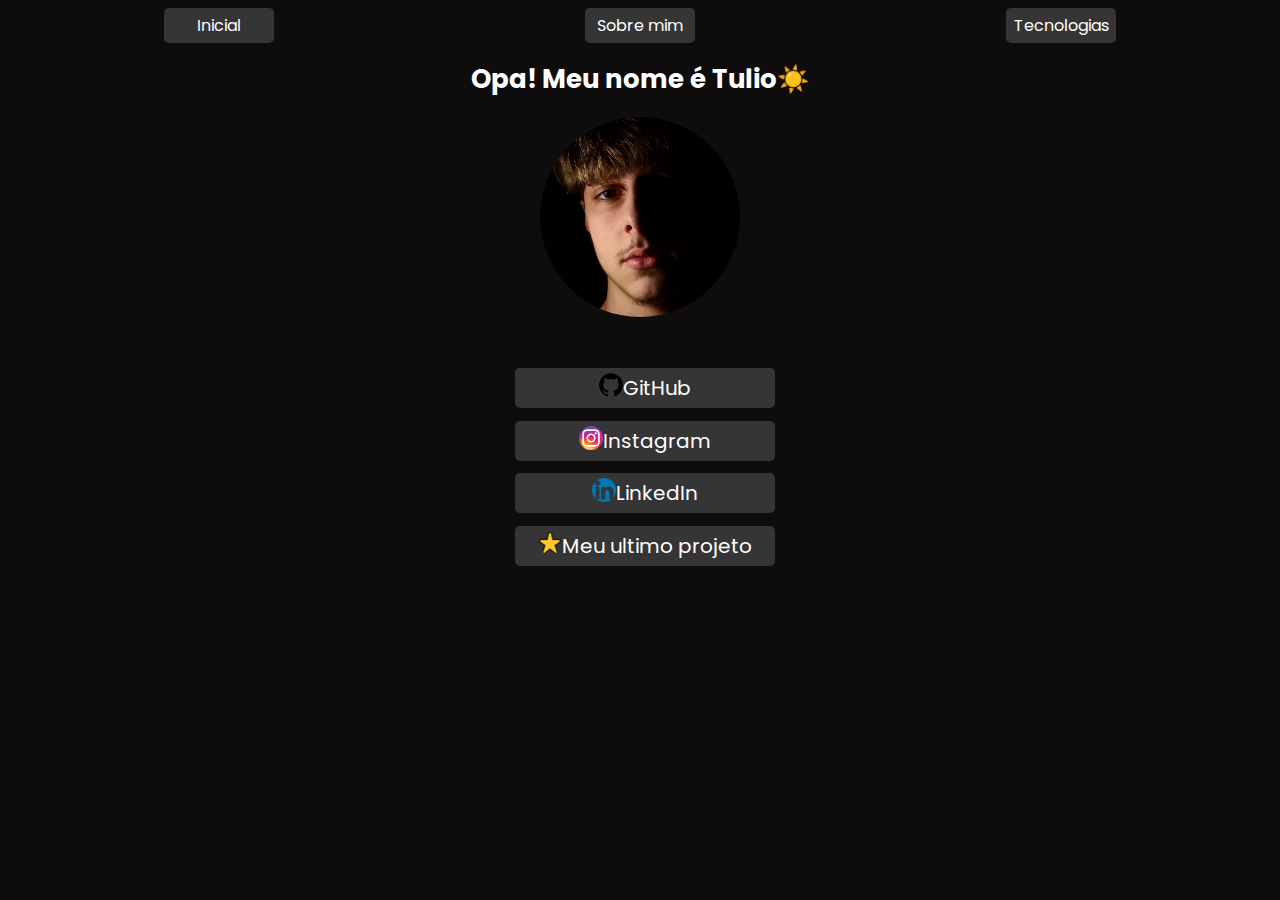
<file: index.html>
<!DOCTYPE html>
<html lang="pt-br">
  <head>
    <meta charset="UTF-8" />
    <meta name="viewport" content="width=device-width, initial-scale=1.0" />
    <link rel="stylesheet" href="style.css" />
    <link rel="shortcut icon" href="assets/favicon.ico">
    <title>DevTree-Tulio</title>
  </head>
  <body>
    <nav class="cabecalho">
      <div><a class="btn-link" style="width: 100px;" href="index.html">Inicial</a></div>
      <div><a class="btn-link" style="width: 100px;" href="sobremim.html">Sobre mim</a></div>
      <div><a class="btn-link" style="width: 100px;" href="tecnologias.html">Tecnologias</a></div>
    </nav>
    <div class="sobreMim">
      <div class="nome"><h1>Opa! Meu nome é Tulio☀️</h1></div>
      <div class="avatar"><img src="assets/photo2.jpg" alt="avatar" width="200" height="200"></div>
      
        <div class="socialMedia">
            <div><a class="btn-link" href="https://github.com/tulioanesio" target="_blank"><img src="assets/GitHub.png" alt="GitHub Icon" width="24" height="24">GitHub</a></div>
            <div><a class="btn-link" href="https://www.instagram.com/tulio.anesio/" target="_blank"><img src="assets/Instagram.png" alt="Instagram Icon" width="24" height="24">Instagram</a></div>
            <div><a class="btn-link" href="https://www.linkedin.com/in/tulioanesio/" target="_blank"><img src="assets/linkedin.png" alt="LinkedIn Icon" width="24" height="24">LinkedIn</a></div>
            <div><a class="btn-link" href="https://github.com/tulioanesio/IslandGame" target="_blank"><img src="assets/star.png" alt="Star Icon" width="24" height="24">Meu ultimo projeto</a></div>
        </div>
    </div>
    <script src="index.js"></script>
  </body>
</html>
</file>
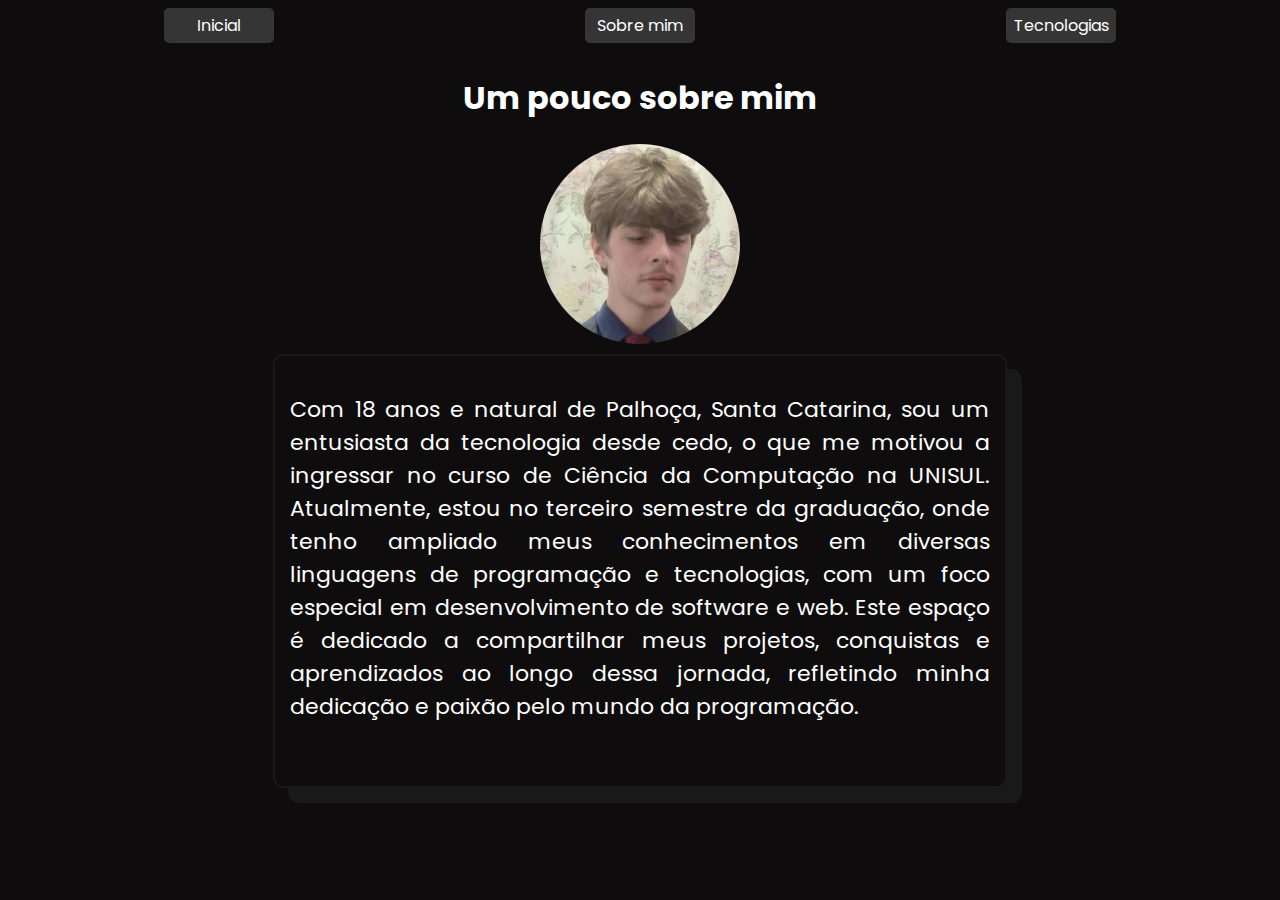
<file: sobremim.html>
<!DOCTYPE html>
<html lang="pt-br">
<head>
    <meta charset="UTF-8">
    <meta name="viewport" content="width=device-width, initial-scale=1.0">
    <link rel="stylesheet" href="style.css">
    <link rel="shortcut icon" href="assets/favicon.ico">
    <title>Sobre mim</title>
</head>
<body>
    
    <div class="cabecalho">
            <div><a class="btn-link" style="width: 100px;" href="index.html">Inicial</a></div>
            <div><a class="btn-link" style="width: 100px;" href="sobremim.html">Sobre mim</a></div>
            <div><a class="btn-link" style="width: 100px;" href="tecnologias.html">Tecnologias</a></div>
    </div>
    

    <div class="apresentacao">
        <div class="titulo">
            <h1>Um pouco sobre mim</h1>
            <div class="avatar"><img src="assets/photo.jpg" alt="avatar" width="200" height="200"></div>
        </div>
    </div>
        <div class="texto">
            <p>Com 18 anos e natural de Palhoça, Santa Catarina, sou um entusiasta da tecnologia desde cedo, o que me motivou a ingressar no curso de Ciência da Computação na UNISUL. Atualmente, estou no terceiro semestre da graduação, onde tenho ampliado meus conhecimentos em diversas linguagens de programação e tecnologias, com um foco especial em desenvolvimento de software e web. Este espaço é dedicado a compartilhar meus projetos, conquistas e aprendizados ao longo dessa jornada, refletindo minha dedicação e paixão pelo mundo da programação.</p>
        </div>
    </div>
    <!--<div class="btn">
        <label class="switch">
            <input type="checkbox" onclick="toggleMode()">
            <span class="slider round"></span>
        </label>
    </div>-->
    <script src="index.js"></script>
</body>
</html>
</file>
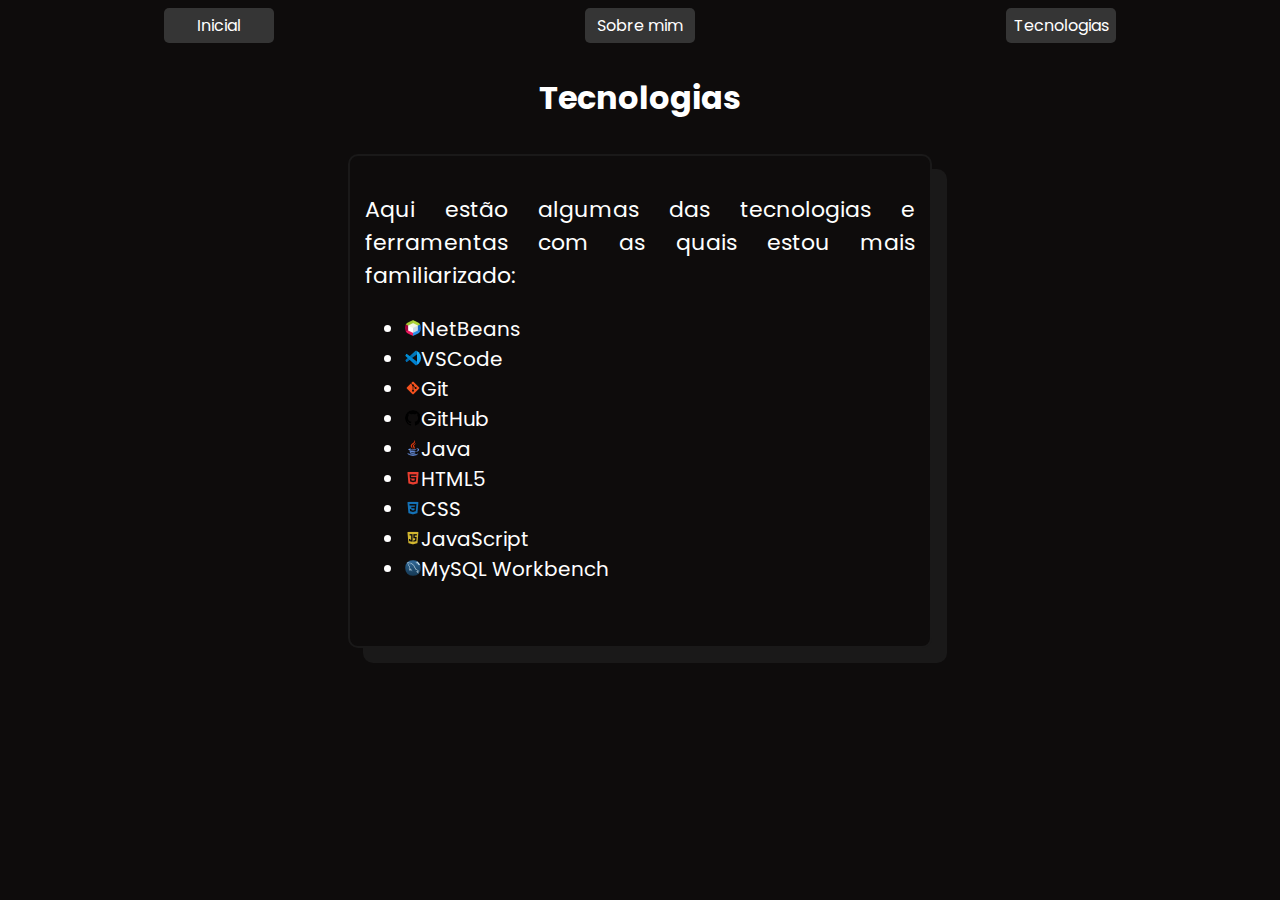
<file: tecnologias.html>
<!DOCTYPE html>
<html lang="pt-br">
<head>
    <meta charset="UTF-8">
    <meta name="viewport" content="width=device-width, initial-scale=1.0">
    <link rel="stylesheet" href="style.css">
    <link rel="shortcut icon" href="assets/favicon.ico">
    <title>Tecnologias</title>
</head>
<body>
    <div class="cabecalho">
        <div><a class="btn-link" style="width: 100px;" href="index.html">Inicial</a></div>
        <div><a class="btn-link" style="width: 100px;" href="sobremim.html">Sobre mim</a></div>
        <div><a class="btn-link" style="width: 100px;" href="tecnologias.html">Tecnologias</a></div>
    </div>
    <div class="apresentacao">
        <div class="titulo">
            <h1>Tecnologias</h1>
        </div>
    </div>

    <div class="textotecnologias">
        <p>Aqui estão algumas das tecnologias e ferramentas com as quais estou mais familiarizado:</p>
        <ul>
            <li><img src="assets/netbeans.png" alt="NetBeans Icon" width="16" height="16"><a href="https://pt.wikipedia.org/wiki/NetBeans">NetBeans</a></li>
            <li><img src="assets/vscode.png" alt="VsCode Icon" width="16" height="16"><a href="https://pt.wikipedia.org/wiki/Visual_Studio_Code">VSCode</a></li>
            <li><img src="assets/git.png" alt="Git Icon" width="16" height="16"><a href="https://pt.wikipedia.org/wiki/Git">Git</a></li>
            <li><img src="assets/GitHub.png" alt="GitHub Icon" width="16" height="16"><a href="https://pt.wikipedia.org/wiki/GitHub">GitHub</a></li>
            <li><img src="assets/java.png" alt="Java Icon" width="16" height="16"><a href="https://pt.wikipedia.org/wiki/Java_(linguagem_de_programa%C3%A7%C3%A3o)">Java</a></li>
            <li><img src="assets/html5.png" alt="HTML5 Icon" width="16" height="16"><a href="https://pt.wikipedia.org/wiki/HTML5">HTML5</a></li>
            <li><img src="assets/css.png" alt="CSS Icon" width="16" height="16"><a href="https://pt.wikipedia.org/wiki/Cascading_Style_Sheets">CSS</a></li>
            <li><img src="assets/javascript.png" alt="JavaScript Icon" width="16" height="16"><a href="https://pt.wikipedia.org/wiki/JavaScript">JavaScript</a></li>
            <li><img src="assets/mysql.png" alt="MySQL Worckbench Icon" width="16" height="16"><a href="https://en.wikipedia.org/wiki/MySQL_Workbench">MySQL Workbench</a></li>
        </ul>
    </div>
    <script src="index.js"></script>
</body>
</html>
</file>
<file: style.css>
@import url("https://fonts.googleapis.com/css2?family=Poppins:ital,wght@0,100;0,200;0,300;0,400;0,500;0,600;0,700;0,800;0,900;1,100;1,200;1,300;1,400;1,500;1,600;1,700;1,800;1,900&display=swap");

* {
  text-decoration: none;
  font-family: Poppins;
}

:root {
  --preto-background: rgb(14, 12, 12);
  --branco-texto: white;
  --branco-itens: white;
  --cinza-escuro-itens: rgb(53, 53, 53);
  --branco-item-hover: white;
  --branco-item-active: hsl(0, 0%, 90%);
  --preto-fonte-item-hover: rgb(14, 12, 12);
  --preto-fundo-texto: rgb(14, 12, 12);
  --preto-borda-texto: rgb(26, 25, 25);
  --preto-sombra-texto: rgb(26, 25, 25);
  --preto-fundo-tecnologias: rgb(14, 12, 12);
  --preto-borda-tecnologias: rgb(26, 25, 25);
  --preto-sombra-tecnologias: rgb(26, 25, 25);
  
}

.light {
  --preto-background: rgb(255, 255, 255);
  --branco-texto: rgb(14, 12, 12);
  --branco-itens: rgb(14, 12, 12);
  --cinza-escuro-itens: rgb(243, 235, 235);
  --branco-item-hover: rgb(14, 12, 12);
  --preto-fonte-item-hover: white;
  --preto-fundo-texto: white;
  --preto-borda-texto: rgb(243, 235, 235);
  --preto-sombra-texto: rgb(243, 235, 235);
  --preto-fundo-tecnologias: white;
  --preto-borda-tecnologias: rgb(243, 235, 235);
  --preto-sombra-tecnologias: rgb(243, 235, 235);
}

html {
  color-scheme: light dark;
}

body {
  background-color: var(--preto-background);
  color: var(--branco-texto);
  text-decoration: none;
}

.nome {
  display: flex;
  justify-content: center;
}

.socialMedia {
  font-size: 20px;
  display: flex;
  flex-direction: column;
  justify-content: space-around;
  margin: auto;
  padding: 50px;
  gap: 10px;
  width: 300px;
  height: 200px;
  text-align: center;
}

a:link {
  color: inherit;
}

a:visited {
  color: inherit;
}

.cabecalho {
  display: flex;
  justify-content: space-around;
}

.btn-link {
  justify-content: center;
  display: flex;
  transition: 0.3s;
  color: var(--branco-itens);
  background-color: var(--cinza-escuro-itens);
  padding: 5px;
  border-radius: 5px;
  width: 250px;
}

.btn-link:hover {
  background-color: var(--branco-item-hover);
  color: var(--preto-fonte-item-hover);
  transition: 0.3s;
  scale: 1.1;
}

.btn-link:active {
  background-color: var(--branco-item-active);
  color: var(--preto-fonte-item-hover);
  transition: 0.3s;
  scale: 1;
}

.apresentacao {
  display: flex;
  margin: 10px;
  justify-content: center;
}

.titulo {
  display: flex;
  flex-direction: column;
}

.avatar {
  display: flex;
  justify-content: center;
}

img {
  border-radius: 100px;
  transition: 0.3s;
}

img:hover {
  scale: 1.1;
  transition: 0.3s;
}

.texto {
  text-align: justify;
  margin: auto;
  padding: 15px;
  background-color: var(--preto-fundo-texto);
  width: 700px;
  height: 400px;
  border-radius: 10px;
  border: 2px solid var(--preto-borda-texto);
  box-shadow: 15px 15px var(--preto-sombra-texto);
  transition: 0.3s;
  font-size: 22px;
}

.texto:hover {
  scale: 1.1;
  transition: 0.3s;
}

li {
  font-size: 22px;
  transition: 0.3s;
}

li:hover {
  scale: 1.1;
}

.textotecnologias {
  text-align: justify;
  font-size: 22px;
  margin: auto;
  padding: 15px;
  background-color: var(--preto-fundo-tecnologias);
  width: 550px;
  height: 460px;
  border-radius: 10px;
  border: 2px solid var(--preto-borda-tecnologias);
  box-shadow: 15px 15px var(--preto-sombra-tecnologias);
}

@media (min-width: 360px) and (max-width: 450px) {
  .texto {
    width: 260px;
    height: 360px;
    font-size: 13.5px;
  }

  .textotecnologias {
    width: 260px;
    height: 480px;
    font-size: 15px;
  }

  .titulo {
    font-size: 14px;
  }

  li {
    font-size: 1px;
  }
}

li {
  font-size: 20px;
}

.nome {
  font-size: 13px;
}

.socialMedia {
  width: 250px;
}

@media (min-width: 451px) and (max-width: 768px) {
  .texto {
    width: 360px;
    height: 400px;
    font-size: 17px;
  }

  .textotecnologias {
    width: 370px;
    height: 450px;
    font-size: 20px;
  }

  li {
    font-size: 20px;
  }
}
</file>
